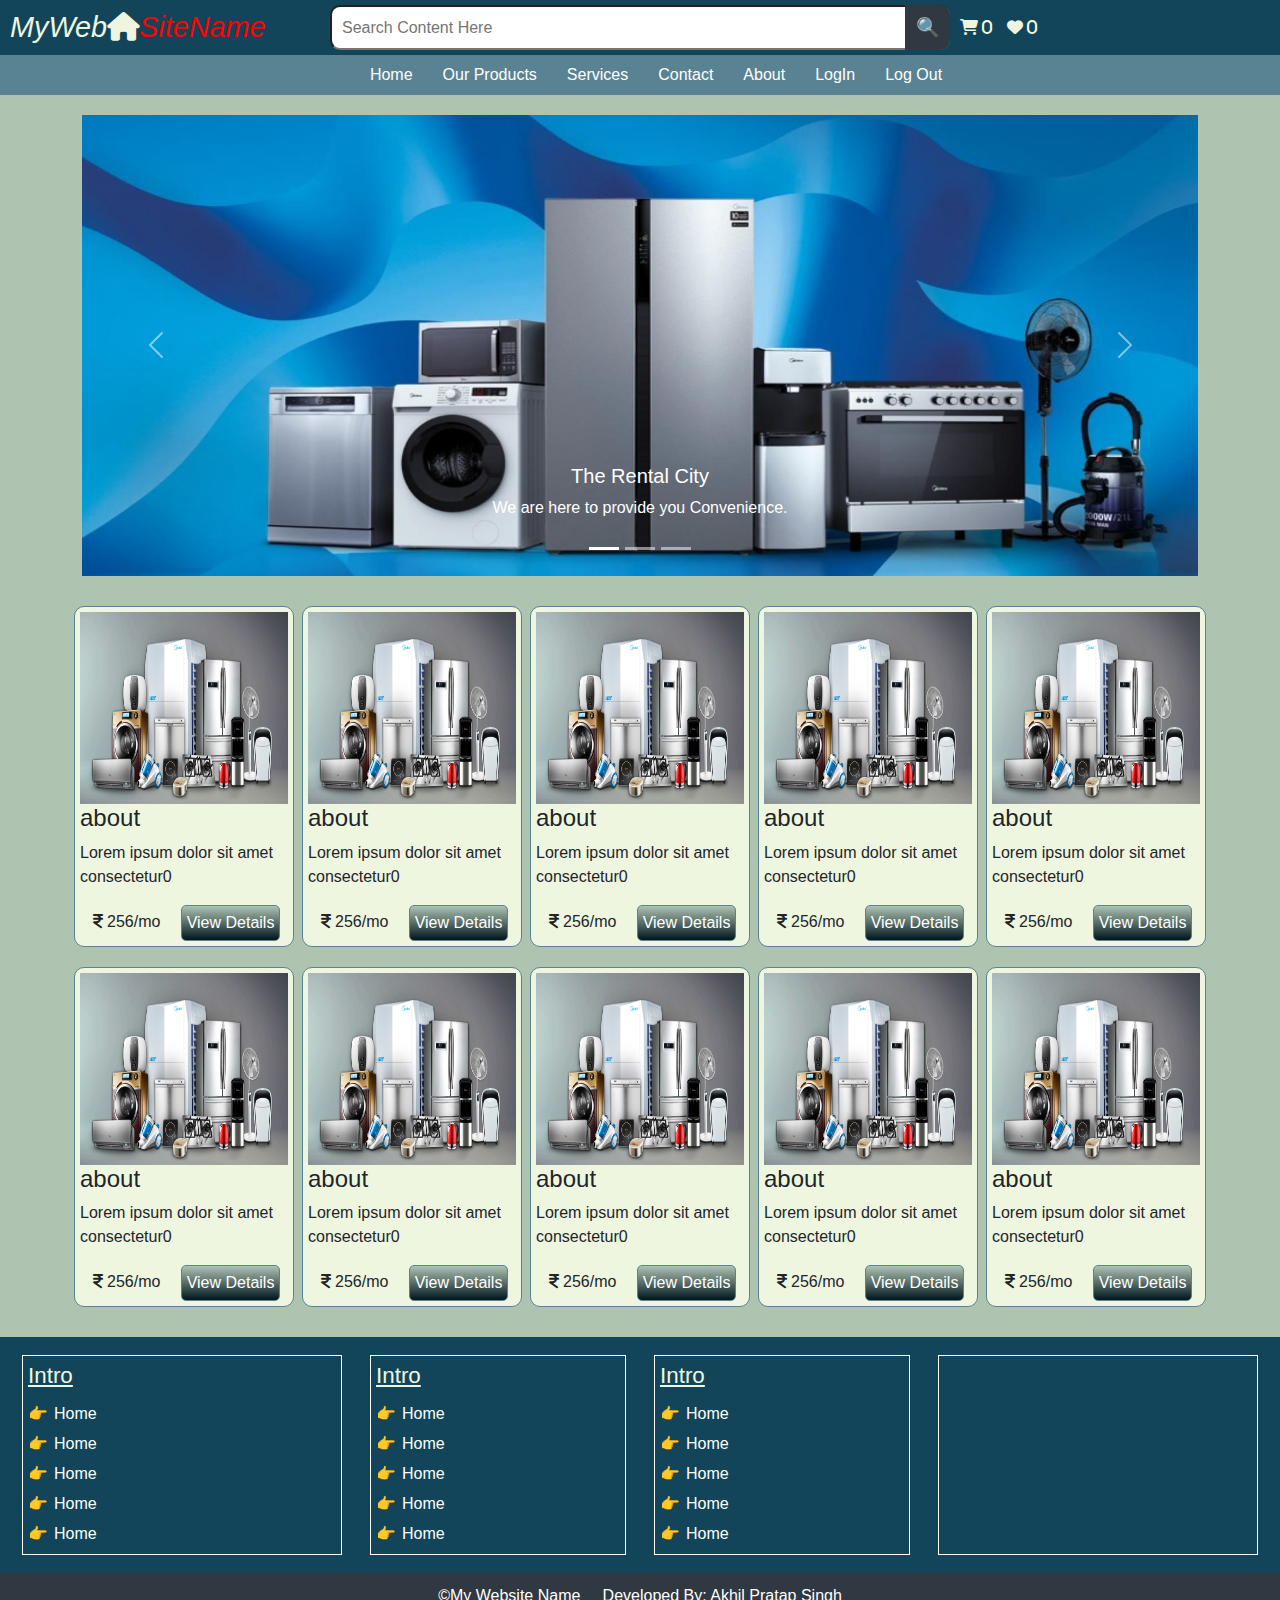
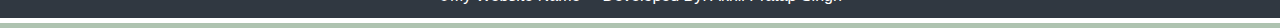
<file: index.html>
<!DOCTYPE html>
    <html lang="en">
    <head>
        <meta charset="UTF-8">
        <meta http-equiv="X-UA-Compatible" content="IE=edge">
        <meta name="viewport" content="width=device-width, initial-scale=1.0">
        <title>Home Page</title>
        <link rel="stylesheet" type="text/css" href="https://cdn.jsdelivr.net/npm/bootstrap@5.3.0-alpha1/dist/css/bootstrap.min.css"/>
        <link rel="stylesheet" type="text/css" href="css/bootstrap.css"/>
        <link rel="stylesheet" type="text/css" href="css/all.css"/>
        <link rel="stylesheet" type="text/css" href="css/myStyle.css"/>
        
    </head>
    <body>
        <header>
            <div style="font-size: calc(1rem + 1vw);font-style: italic;">MyWeb<i class="fa fa-home"></i><span style="color:red">SiteName</span></div>
            <div>
                <form>
                    <input type="search" name="" placeholder="Search Content Here">
                </form>
            </div>
            <div>
               <i class="fa fa-shopping-cart"> 0</i> &nbsp <i class="fa fa-heart"> 0</i>
            </div>
        </header>
        <nav>
            <ul>
                <li><a href="#">Home</a></li>
                <li><a href="">Our Products</a>
                <ul>
                    <li><a href="">Fridge</a></li>
                    <li><a href="">Washing Machine</a></li>
                    <li><a href="">AC</a></li>
                    <li><a href="">TV</a></li>
                    <li><a href="">Cooler</a></li>

                </ul>
                </li>
                <li><a href="">Services</a></li>
                <li><a href="">Contact</a></li>
                <li><a href="">About</a></li>
                <li><a href="">LogIn</a></li>
                <li><a href="">Log Out</a></li>

            </ul>
        </nav>

        <div id="main">
            <div class="container">
                <div class="row">
                    <div id="carouselExampleCaptions" class="carousel slide" data-bs-ride="false">
                        <div class="carousel-indicators">
                          <button type="button" data-bs-target="#carouselExampleCaptions" data-bs-slide-to="0" class="active" aria-current="true" aria-label="Slide 1"></button>
                          <button type="button" data-bs-target="#carouselExampleCaptions" data-bs-slide-to="1" aria-label="Slide 2"></button>
                          <button type="button" data-bs-target="#carouselExampleCaptions" data-bs-slide-to="2" aria-label="Slide 3"></button>
                        </div>
                        <div class="carousel-inner">
                          <div class="carousel-item active">
                            <img src="image/slider5.jpg" class="d-block w-100" alt="...">
                            <div class="carousel-caption d-none d-md-block">
                              <h5>The Rental City</h5>
                              <p>We are here to provide you Convenience.</p>
                            </div>
                          </div>
                          <div class="carousel-item">
                            <img src="image/slider1.jpg" class="d-block w-100" alt="...">
                            <div class="carousel-caption d-none d-md-block">
                              <h5>Second slide label</h5>
                              <p>Some representative placeholder content for the second slide.</p>
                            </div>
                          </div>
                          <div class="carousel-item">
                            <img src="image/slider2.jpg" class="d-block w-100" alt="...">
                            <div class="carousel-caption d-none d-md-block">
                              <h5>Third slide label</h5>
                              <p>Some representative placeholder content for the third slide.</p>
                            </div>
                          </div>
                        </div>
                        <button class="carousel-control-prev" type="button" data-bs-target="#carouselExampleCaptions" data-bs-slide="prev">
                          <span class="carousel-control-prev-icon" aria-hidden="true"></span>
                          <span class="visually-hidden">Previous</span>
                        </button>
                        <button class="carousel-control-next" type="button" data-bs-target="#carouselExampleCaptions" data-bs-slide="next">
                          <span class="carousel-control-next-icon" aria-hidden="true"></span>
                          <span class="visually-hidden">Next</span>
                        </button>
                      </div>
                </div>
            </div>
            <div class="container">
                <div class="row">
                    <div class="procard">
                        <img src="image/slider1.jpg"/>
                        <h4>about</h4>
                        <p>Lorem ipsum dolor sit amet consectetur0</p>
                        <section>
                            <div style="padding: 5px;"><i class="fa fa-indian-rupee" ></i> 256/mo</div>
                            <div><a href="viewdetail.html">View Details</a></div>
                        </section>
                    </div>
                    
                    <div class="procard">
                        <img src="image/slider1.jpg"/>
                        <h4>about</h4>
                        <p>Lorem ipsum dolor sit amet consectetur0</p>
                        <section>
                            <div style="padding: 5px;"><i class="fa fa-indian-rupee" ></i> 256/mo</div>
                            <div>View Details</div>
                        </section>
                    </div>
                    <div class="procard">
                        <img src="image/slider1.jpg"/>
                        <h4>about</h4>
                        <p>Lorem ipsum dolor sit amet consectetur0</p>
                        <section>
                            <div style="padding: 5px;"><i class="fa fa-indian-rupee" ></i> 256/mo</div>
                            <div>View Details</div>
                        </section>
                    </div>
                    <div class="procard">
                        <img src="image/slider1.jpg"/>
                        <h4>about</h4>
                        <p>Lorem ipsum dolor sit amet consectetur0</p>
                        <section>
                            <div style="padding: 5px;"><i class="fa fa-indian-rupee" ></i> 256/mo</div>
                            <div>View Details</div>
                        </section>
                    </div>
                    <div class="procard">
                        <img src="image/slider1.jpg"/>
                        <h4>about</h4>
                        <p>Lorem ipsum dolor sit amet consectetur0</p>
                        <section>
                            <div style="padding: 5px;"><i class="fa fa-indian-rupee" ></i> 256/mo</div>
                            <div>View Details</div>
                        </section>
                    </div>
                    <div class="procard">
                        <img src="image/slider1.jpg"/>
                        <h4>about</h4>
                        <p>Lorem ipsum dolor sit amet consectetur0</p>
                        <section>
                            <div style="padding: 5px;"><i class="fa fa-indian-rupee" ></i> 256/mo</div>
                            <div>View Details</div>
                        </section>
                    </div>
                    <div class="procard">
                        <img src="image/slider1.jpg"/>
                        <h4>about</h4>
                        <p>Lorem ipsum dolor sit amet consectetur0</p>
                        <section>
                            <div style="padding: 5px;"><i class="fa fa-indian-rupee" ></i> 256/mo</div>
                            <div>View Details</div>
                        </section>
                    </div>
                    <div class="procard">
                        <img src="image/slider1.jpg"/>
                        <h4>about</h4>
                        <p>Lorem ipsum dolor sit amet consectetur0</p>
                        <section>
                            <div style="padding: 5px;"><i class="fa fa-indian-rupee" ></i> 256/mo</div>
                            <div>View Details</div>
                        </section>
                    </div>
                    <div class="procard">
                        <img src="image/slider1.jpg"/>
                        <h4>about</h4>
                        <p>Lorem ipsum dolor sit amet consectetur0</p>
                        <section>
                            <div style="padding: 5px;"><i class="fa fa-indian-rupee" ></i> 256/mo</div>
                            <div>View Details</div>
                        </section>
                    </div>
                    <div class="procard">
                        <img src="image/slider1.jpg"/>
                        <h4>about</h4>
                        <p>Lorem ipsum dolor sit amet consectetur0</p>
                        <section>
                            <div style="padding: 5px;"><i class="fa fa-indian-rupee" ></i> 256/mo</div>
                            <div>View Details</div>
                        </section>
                    </div>
        
                </div>
            </div>

        </div>
        <footer>
                <div class="footercard1">
                    <h3>Intro</h3>
                    <li><a href="#">Home</a></li>
                    <li><a href="#">Home</a></li>
                    <li><a href="#">Home</a></li>
                    <li><a href="#">Home</a></li>
                    <li><a href="#">Home</a></li>
    
                </div>
                <div class="footercard2">
                    <h3>Intro</h3>
                    <li><a href="#">Home</a></li>
                    <li><a href="#">Home</a></li>
                    <li><a href="#">Home</a></li>
                    <li><a href="#">Home</a></li>
                    <li><a href="#">Home</a></li>
    
                </div>
                <div class="footercard2">
                    <h3>Intro</h3>
                    <li><a href="#">Home</a></li>
                    <li><a href="#">Home</a></li>
                    <li><a href="#">Home</a></li>
                    <li><a href="#">Home</a></li>
                    <li><a href="#">Home</a></li>
    
                </div>
                <div class="footercard1">
                    <iframe width="100%" height="100%" src="https://www.google.com/maps/embed?pb=!1m18!1m12!1m3!1d14449.763777416196!2d82.55164026987153!3d25.120779171113043!2m3!1f0!2f0!3f0!3m2!1i1024!2i768!4f13.1!3m3!1m2!1s0x398fea9dfc70aa57%3A0xe7b088c033b21997!2sPanchmukhi%20Hanuman%20Mandir!5e0!3m2!1sen!2sin!4v1673954371313!5m2!1sen!2sin"allowfullscreen="" loading="lazy" referrerpolicy="no-referrer-when-downgrade"></iframe>
                </div>

        </footer>
        <div id="developer">&copyMy Website Name &nbsp &nbsp Developed By: Akhil Pratap Singh</div>


    <script src="https://cdn.jsdelivr.net/npm/bootstrap@5.3.0-alpha1/dist/js/bootstrap.bundle.min.js"></script>
    <script src="js/bootstrap.bundle.js"></script> 
    <script src="js/Myjs.js"></script> 
    
    </body>
    </html>
</file>
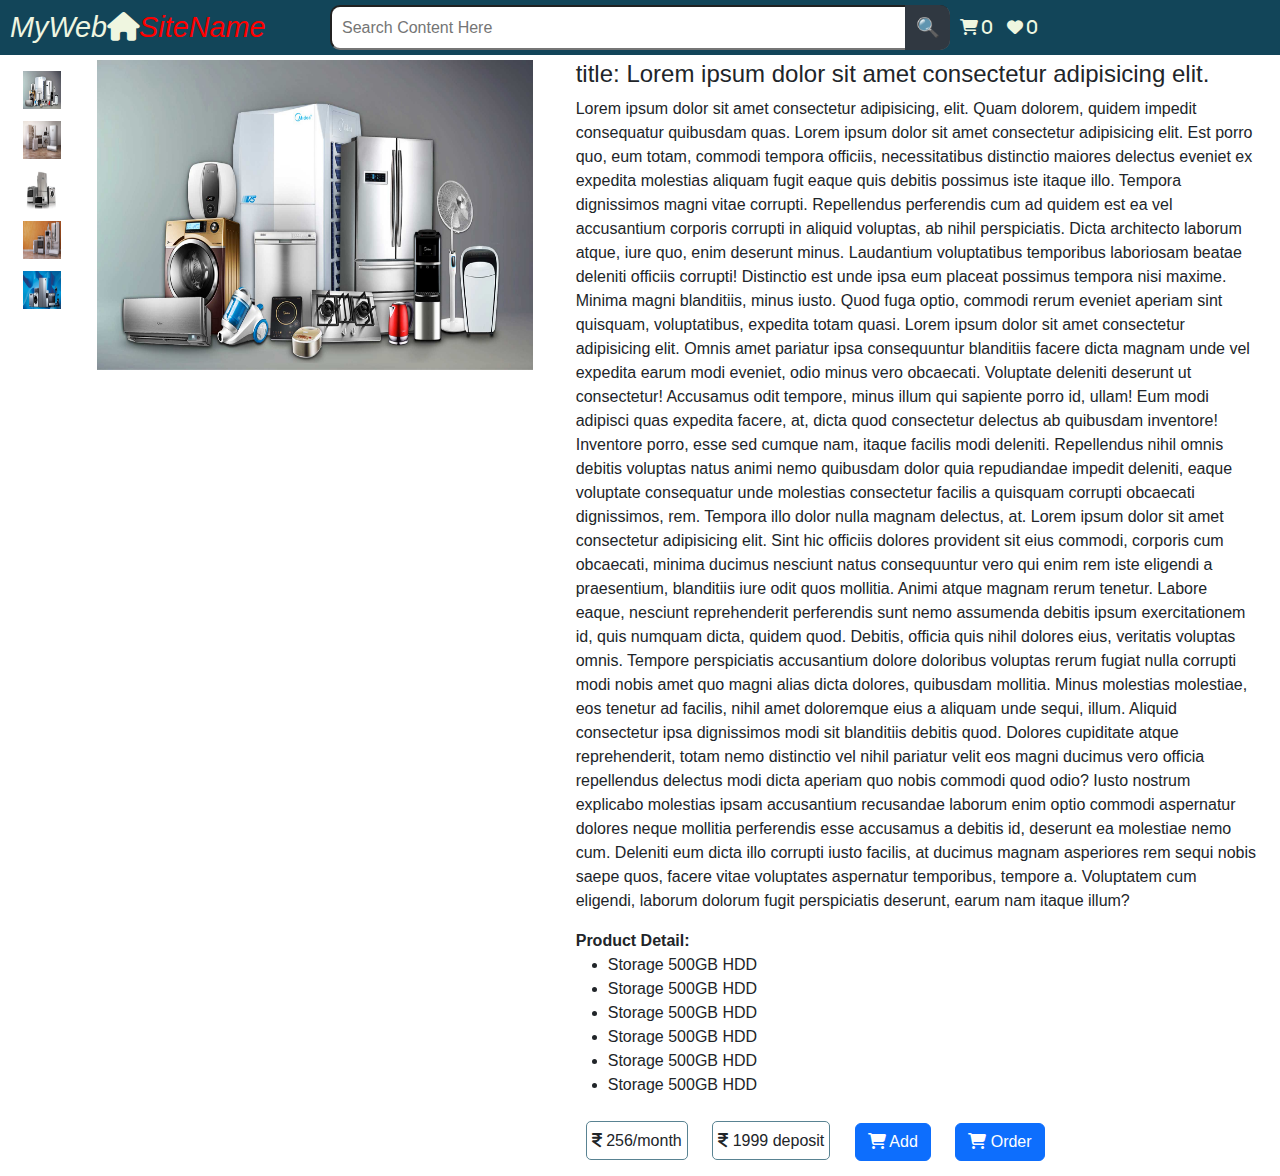
<file: viewdetail.html>
<!DOCTYPE html>
<html>
<head>
	<meta charset="utf-8">
	<meta name="viewport" content="width=device-width, initial-scale=1">
	<title>Product Details</title>
	<style type="text/css">
		@import url('css/bootstrap.css');
		@import url('css/all.css');
		@import url('css/myStyle.css');
	</style>
</head>
<body style="background-color: #fff;">
	<header>
            <div style="font-size: calc(1rem + 1vw);font-style: italic;">MyWeb<i class="fa fa-home"></i><span style="color:red">SiteName</span></div>
            <div>
                <form>
                    <input type="search" name="" placeholder="Search Content Here">
                </form>
            </div>
            <div>
               <i class="fa fa-shopping-cart"> 0</i> &nbsp <i class="fa fa-heart"> 0</i>
            </div>
        </header>
	<section id="viewsection">
		<div id="imgsection">
			<div>
				<img src="image/slider1.jpg"/>
				<img src="image/slider2.jpg"/>
				<img src="image/slider3.jpg"/>
				<img src="image/slider4.jpg"/>
				<img src="image/slider5.jpg"/>
			</div>
			<img src="image/slider1.jpg"/>
		</div>
		<div id="detailsection">
			<h4>title: Lorem ipsum dolor sit amet consectetur adipisicing elit.</h4>
			<p>Lorem ipsum dolor sit amet consectetur adipisicing, elit. Quam dolorem, quidem impedit consequatur quibusdam quas. Lorem ipsum dolor sit amet consectetur adipisicing elit. Est porro quo, eum totam, commodi tempora officiis, necessitatibus distinctio maiores delectus eveniet ex expedita molestias aliquam fugit eaque quis debitis possimus iste itaque illo. Tempora dignissimos magni vitae corrupti. Repellendus perferendis cum ad quidem est ea vel accusantium corporis corrupti in aliquid voluptas, ab nihil perspiciatis. Dicta architecto laborum atque, iure quo, enim deserunt minus. Laudantium voluptatibus temporibus laboriosam beatae deleniti officiis corrupti! Distinctio est unde ipsa eum placeat possimus tempora nisi maxime. Minima magni blanditiis, minus iusto. Quod fuga optio, commodi rerum eveniet aperiam sint quisquam, voluptatibus, expedita totam quasi. Lorem ipsum dolor sit amet consectetur adipisicing elit. Omnis amet pariatur ipsa consequuntur blanditiis facere dicta magnam unde vel expedita earum modi eveniet, odio minus vero obcaecati. Voluptate deleniti deserunt ut consectetur! Accusamus odit tempore, minus illum qui sapiente porro id, ullam! Eum modi adipisci quas expedita facere, at, dicta quod consectetur delectus ab quibusdam inventore! Inventore porro, esse sed cumque nam, itaque facilis modi deleniti. Repellendus nihil omnis debitis voluptas natus animi nemo quibusdam dolor quia repudiandae impedit deleniti, eaque voluptate consequatur unde molestias consectetur facilis a quisquam corrupti obcaecati dignissimos, rem. Tempora illo dolor nulla magnam delectus, at. Lorem ipsum dolor sit amet consectetur adipisicing elit. Sint hic officiis dolores provident sit eius commodi, corporis cum obcaecati, minima ducimus nesciunt natus consequuntur vero qui enim rem iste eligendi a praesentium, blanditiis iure odit quos mollitia. Animi atque magnam rerum tenetur. Labore eaque, nesciunt reprehenderit perferendis sunt nemo assumenda debitis ipsum exercitationem id, quis numquam dicta, quidem quod. Debitis, officia quis nihil dolores eius, veritatis voluptas omnis. Tempore perspiciatis accusantium dolore doloribus voluptas rerum fugiat nulla corrupti modi nobis amet quo magni alias dicta dolores, quibusdam mollitia. Minus molestias molestiae, eos tenetur ad facilis, nihil amet doloremque eius a aliquam unde sequi, illum. Aliquid consectetur ipsa dignissimos modi sit blanditiis debitis quod. Dolores cupiditate atque reprehenderit, totam nemo distinctio vel nihil pariatur velit eos magni ducimus vero officia repellendus delectus modi dicta aperiam quo nobis commodi quod odio? Iusto nostrum explicabo molestias ipsam accusantium recusandae laborum enim optio commodi aspernatur dolores neque mollitia perferendis esse accusamus a debitis id, deserunt ea molestiae nemo cum. Deleniti eum dicta illo corrupti iusto facilis, at ducimus magnam asperiores rem sequi nobis saepe quos, facere vitae voluptates aspernatur temporibus, tempore a. Voluptatem cum eligendi, laborum dolorum fugit perspiciatis deserunt, earum nam itaque illum?
			</p>
			
			<div id="discript">
				<b>Product Detail:</b>
				<ul style="list-style-type: disc;">
					<li>Storage 500GB HDD</li>
					<li>Storage 500GB HDD</li>
					<li>Storage 500GB HDD</li>
					<li>Storage 500GB HDD</li>
					<li>Storage 500GB HDD</li>
					<li>Storage 500GB HDD</li>
				</ul>
			</div>
			<span><i class="fa fa-indian-rupee"></i> 256/month</span>
			<span><i class="fa fa-indian-rupee"></i> 1999 deposit</span>
			<button class="btn btn-primary"><a href="#"><i class="fa fa-shopping-cart"></i> Add</a></button>
			<button class="btn btn-primary"><a href="#"><i class="fa fa-shopping-cart"></i> Order</a></button>
		</div>
	</section>
	<script src="js/Myjs.js"></script> 
</body>
</html>
</file>
<file: css/myStyle.css>
:root{
    --bgdcolor:#598392;
    --bglcolor:#aec3b0;
    --fdcolor:#01161e;
    --flcolor:#eff6e0;
    --mycolor:#124559;
    
    }
*{
    margin: 0px auto;
    padding: 0px;
    font-family: arial;
    
}
a{
    color:white !important;
    text-decoration: none !important;
}
ul{
    list-style: none;
}
body{
    background-color: var(--bglcolor);
}
header{
    z-index: 5;
    position: sticky;
    top:0px;
    min-height: 40px;
    background-color: var(--mycolor);
    display: flex;
    align-items:center;
    color:var(--flcolor);

}
header>div{
/*    border:1px solid red;*/
    flex: 1;
    margin: 0 10px;

}
header>div:nth-child(2){
    flex:2;
/*    border:1px solid red;*/
    position: relative;
    border-radius: 10px;
    margin: 5px auto;
    
}
header>div:nth-child(2):hover{
box-shadow: 0px 0px 15px 5px white;
}
header>div:nth-child(2)::after{
content: "\1F50D";
font-size: calc(.8rem + .5vw);
text-align: center;
line-height: 45px;
position: absolute;
height: 45px;
width: 45px;
border-radius:0 10px 10px 0;
background-color: #303841;
top:0px;
right: 0px;
cursor: pointer;

}
header>div input[type="search"]{
    border-radius: 10px;
    width:100%;
    height: 45px;
    padding: 10px;
    padding-right: 40px;
    box-sizing: border-box;
}


nav>ul{
    min-height: 40px;
    background-color: var(--bgdcolor);
    display: flex;
    justify-content: center;
    align-items: center;
}
nav>ul>li{
    margin: 0 5px;
}
nav>ul li a:hover{
    background-color: var(--bglcolor);
    color: var(--fdcolor);
    
}
nav>ul>li a{
    color:var(--flcolor);
    text-decoration: none;
    padding: 8px 10px;
    border-radius:5px;
}
nav>ul>li ul{
    display:none;
    position: absolute;
    background-color: var(--bgdcolor);
    margin-top:2px;
    z-index: 1;
}
nav li:hover >ul{
    display:block;  
}
.carousel-item img{
    height: 36vw;
}
.container{
    margin:20px auto;
}
.procard{
    font-size: calc(0.6rem + 0.5vw);
    min-height: 300px;
    background-color:var(--flcolor);
    width: 220px;
    border:1px solid white;
    padding:5px;
    border-radius:10px;
    margin:10px auto;
    border:1px solid var(--bgdcolor);
}
.procard:hover{
    transform: scale(1.1);
    transition:.5s;
}
.procard img{
    width: 100%;
    height: 12em;
}
.procard section{
    display: flex;
}
.procard section div:last-child{
    border:1px solid var(--bgdcolor);
    background: linear-gradient(#aec3b0,#01161e);
    padding: 5px;
    border-radius:5px;
    color:white;
}
.procard section div:last-child:hover{
 background: linear-gradient(#01161e,#aec3b0);
 cursor: pointer;
}
#viewsection{
    min-height: 400px;
    display: flex;
    font-size: calc(0.6rem + 0.5vw);
}
#imgsection{
/*    border:1px solid red;*/
    margin-right: 15px;
    padding: 5px;
    display: flex;
    width:40em;
    height: 20em;
    position: sticky;
    top:50px;
}
#imgsection>img{
    height: 100%;
    width:80%;

}
#imgsection>div>img{
    height:2.5em;
    width: 2.5em;
    border:1px solid white;
    margin-top:10px;
    display: block;
    cursor: pointer;
}
#detailsection{
/*    border:1px solid red;*/
    margin-right: 15px;
    padding: 5px;
    width:50em;
    min-height: 20em;
}
#detailsection>span{
    border:.5px solid var(--bgdcolor);
    padding: 10px 5px;
    border-radius:5px;
    margin: 10px;
}
#detailsection>button{
    margin: 10px;
}
footer{
    font-size: calc(0.6rem + 0.5vw);
    min-height: 200px;
    display: flex;
    flex-wrap: wrap;
    padding: 0.5em;
    background-color: var(--mycolor);
}
footer>div{
    margin: 10px auto;
     border:.5px solid white;
}

footer .footercard1{
    width: 20em;
    padding: 5px;
}
footer .footercard2{
    width: 16em;
    padding: 5px;
}
footer h3{
    font-size: calc(1rem + 0.5vw);
    text-decoration: underline;
    color: var(--flcolor);
    line-height: 30px;
}
footer li{
    list-style: none;
}
footer li::before{
    content: "\1f449";
    margin-right: 6px;  
}

footer a{
    color:var(--flcolor);
    text-decoration: none;
    line-height: 30px;
}
#developer{
 height: 50px;
 display: flex;
 align-items: center;
 justify-content: center;
 background-color: #303841;
 border-bottom:5px solid white;
 margin-bottom: 5px;
 color:white;
}
</file>
